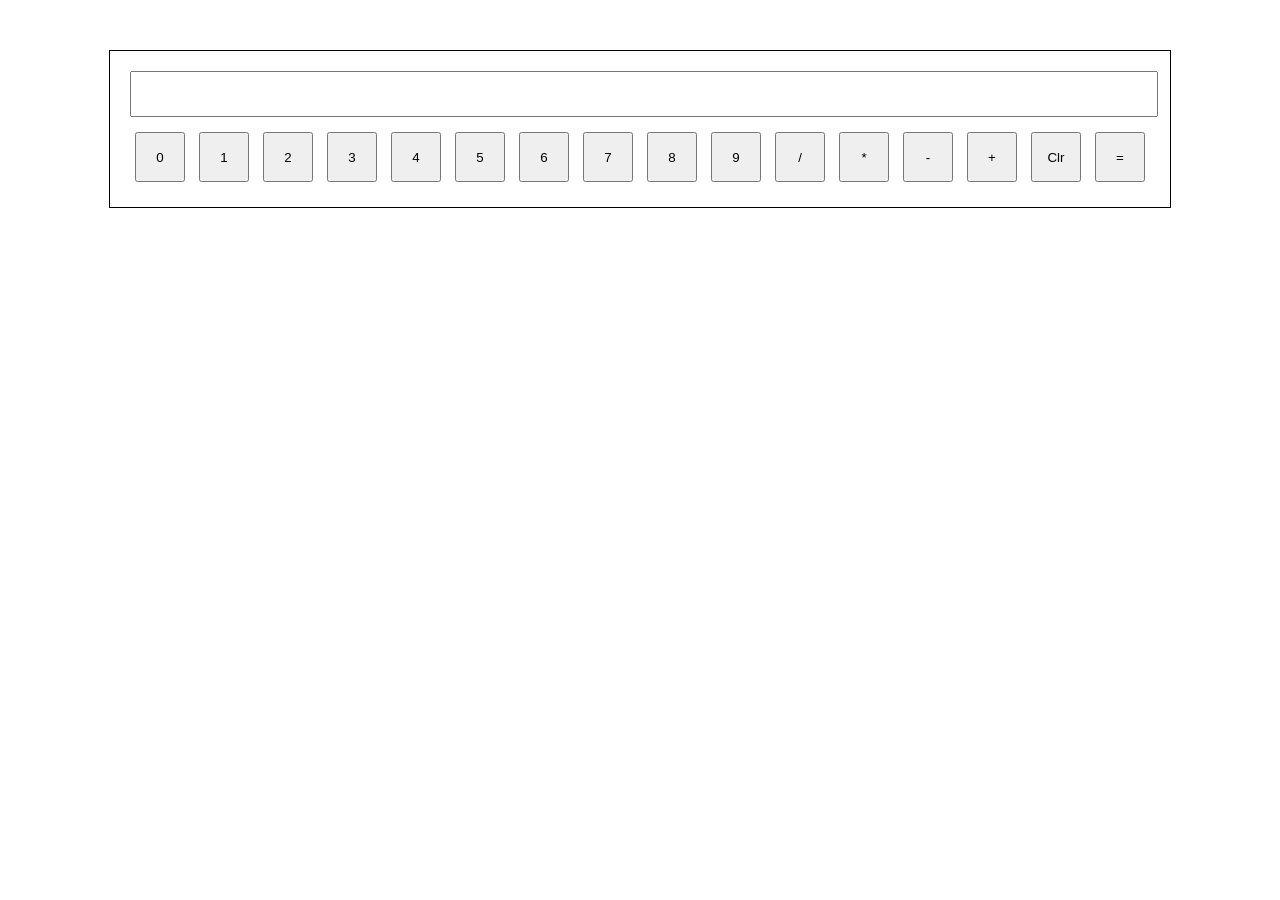
<file: Task-2/index.html>
<!DOCTYPE html>
<html>
<head>
<link rel="stylesheet" href="style.css">
</head>
<body>

<div class="calc">

    <input id="display">

        <div class="buttons">
            
            <button onclick="add('0')">0</button>
            <button onclick="add('1')">1</button>
            <button onclick="add('2')">2</button>
            <button onclick="add('3')">3</button>
            <button onclick="add('4')">4</button>
            <button onclick="add('5')">5</button>
            <button onclick="add('6')">6</button>
            <button onclick="add('7')">7</button>
            <button onclick="add('8')">8</button>
            <button onclick="add('9')">9</button>
            <button onclick="add('/')">/</button>
            <button onclick="add('*')">*</button>
            <button onclick="add('-')">-</button>
            <button onclick="add('+')">+</button>

            <button onclick="clean()">Clr</button>

            <button onclick="calculate()">=</button>
        </div>
    </div>

<script src="script.js"></script>
</body>
</html>
</file>
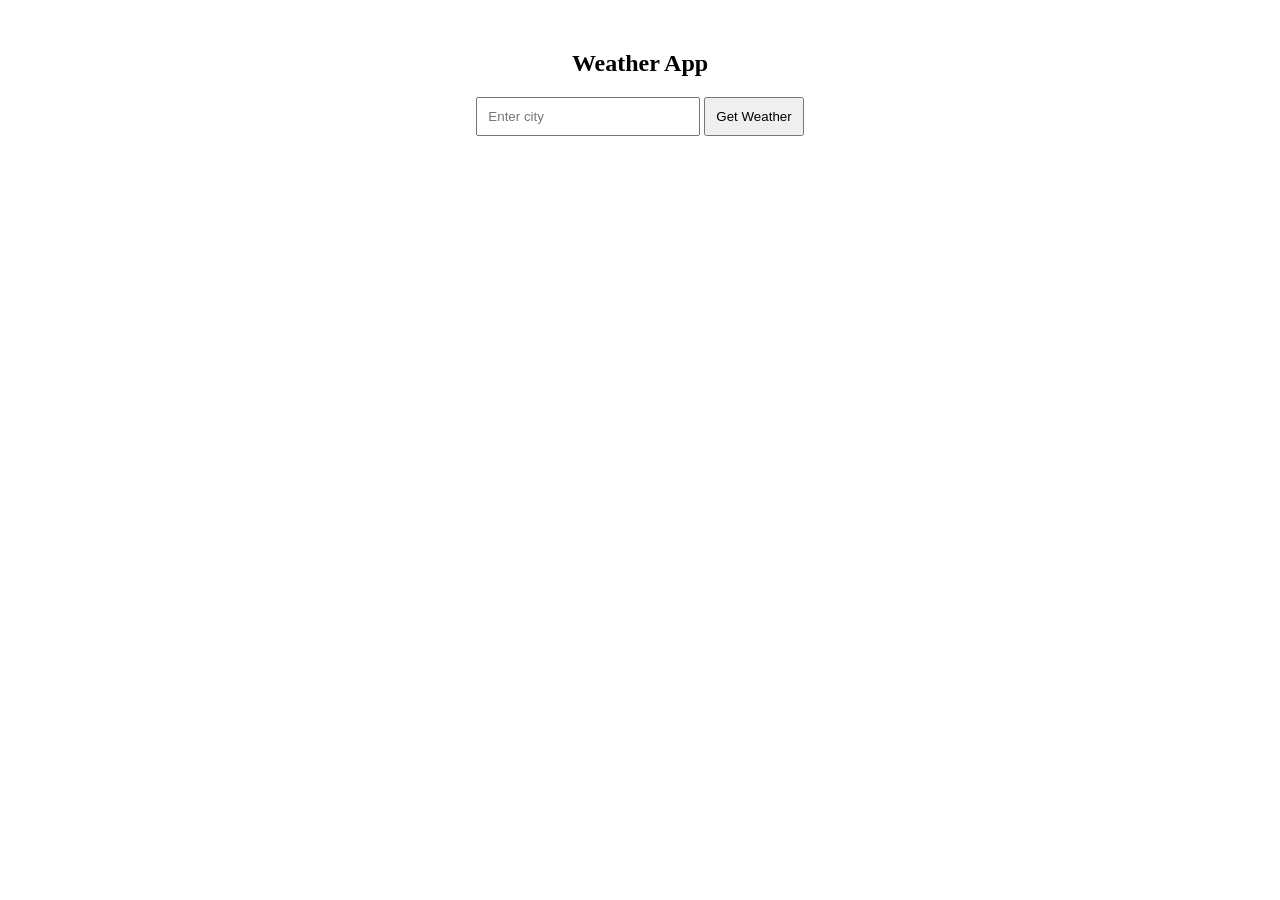
<file: Task-4/index.html>
<!DOCTYPE html>
<html>
<head>
<link rel="stylesheet" href="style.css">
</head>
<body>

    <h2>Weather App</h2>

    <input id="city" placeholder="Enter city">
    <button onclick="getWeather()">Get Weather</button>

    <div id="result"></div>

    <script src="script.js"></script>
</body>
</html>
</file>
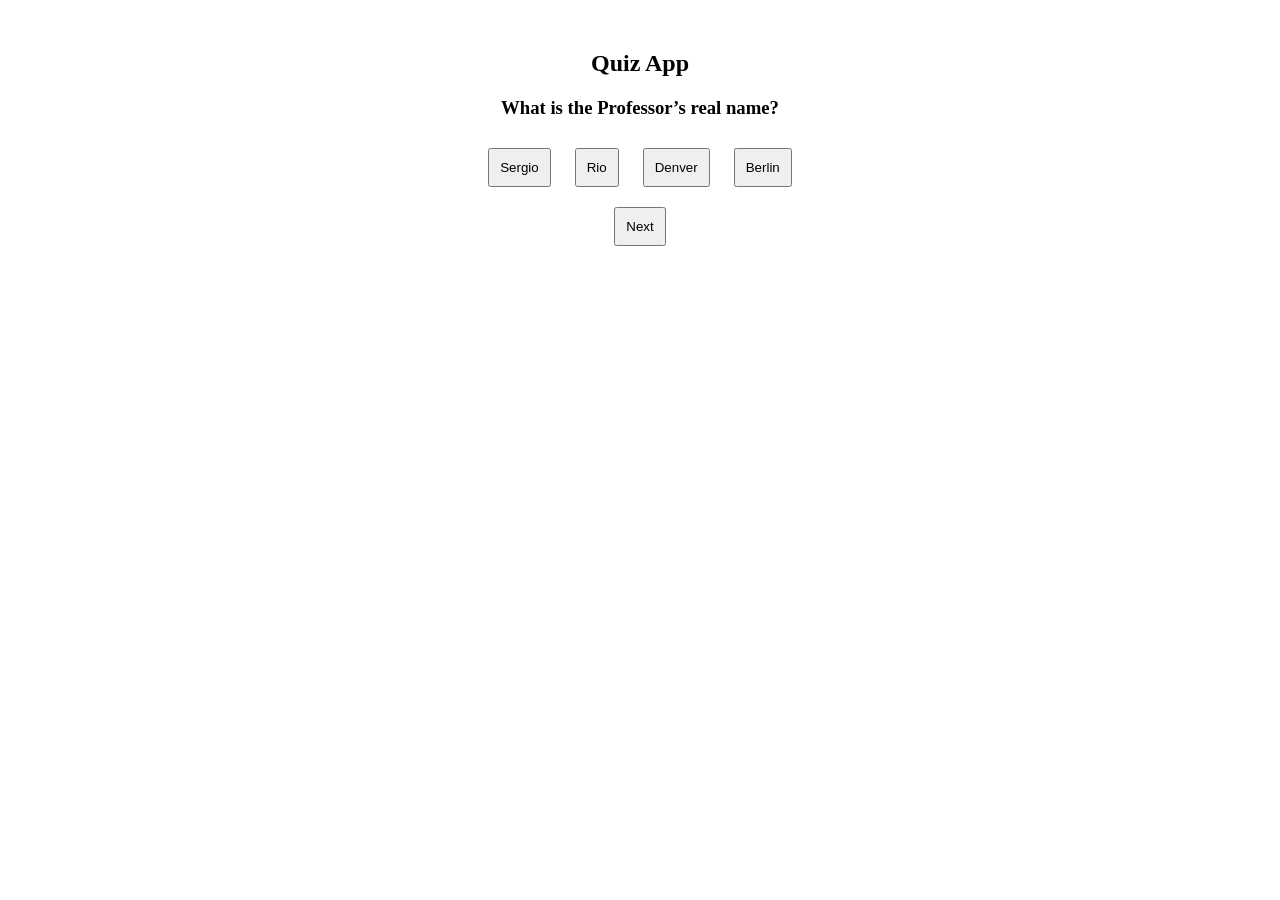
<file: Task-5/index.html>
<!DOCTYPE html>
<html>
<head>
<link rel="stylesheet" href="style.css">
</head>
<body>

<h2>Quiz App</h2>
<div id="quiz">
<h3 id="question"></h3>
    <button class="opt"></button>
    <button class="opt"></button>
    <button class="opt"></button>
    <button class="opt"></button>
<br>
    <button id="next">Next</button>
</div>

<div id="result" class="hidden"></div>
<script src="script.js"></script>
</body>
</html>
</file>
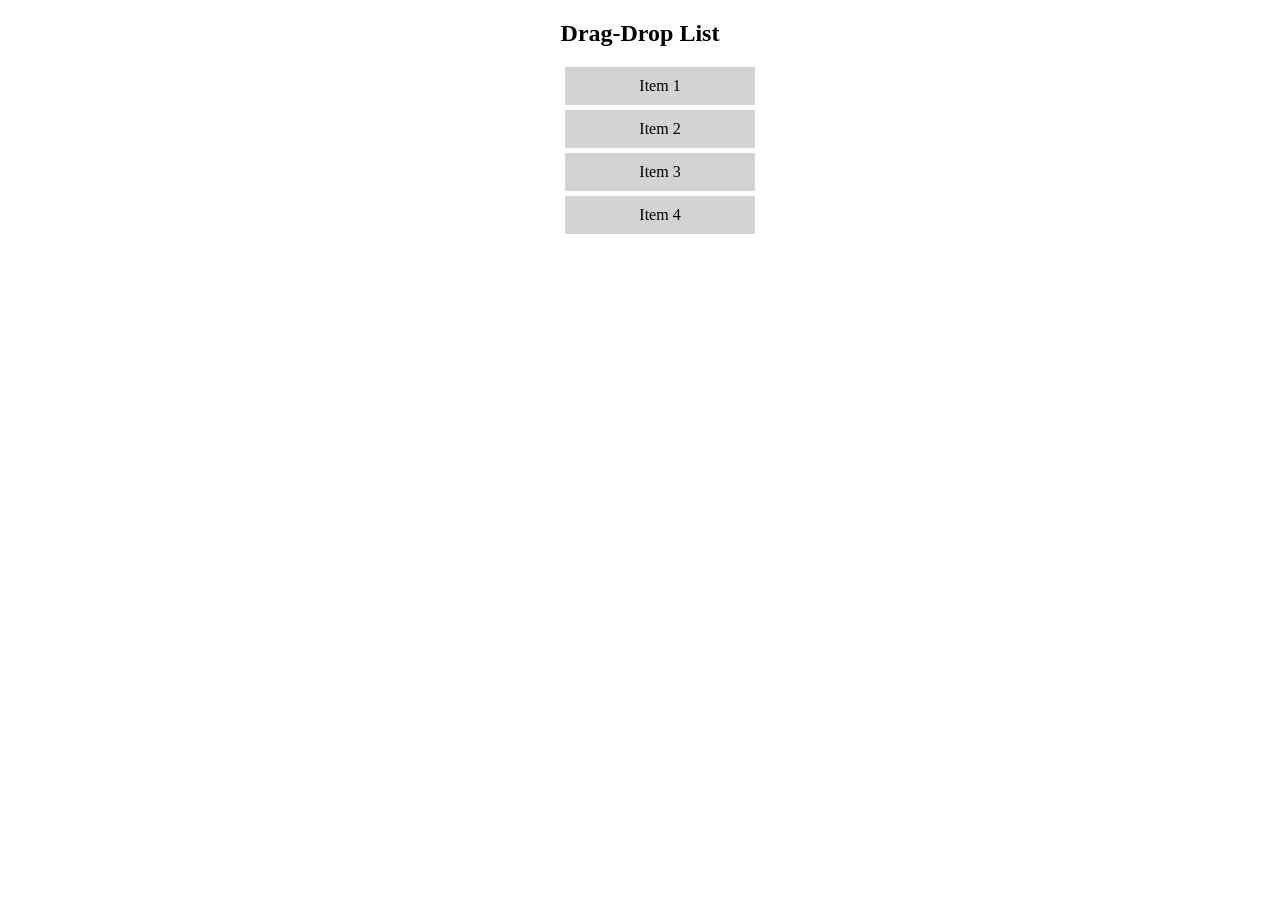
<file: Task-6/index.html>
<!DOCTYPE html>
<html>
<head>
<link rel="stylesheet" href="style.css">
</head>
<body>

<h2>Drag-Drop List</h2>

    <ul id="list">
        <li draggable="true">Item 1</li>
        <li draggable="true">Item 2</li>
        <li draggable="true">Item 3</li>
        <li draggable="true">Item 4</li>
    </ul>

<script src="script.js"></script>
</body>
</html>
</file>
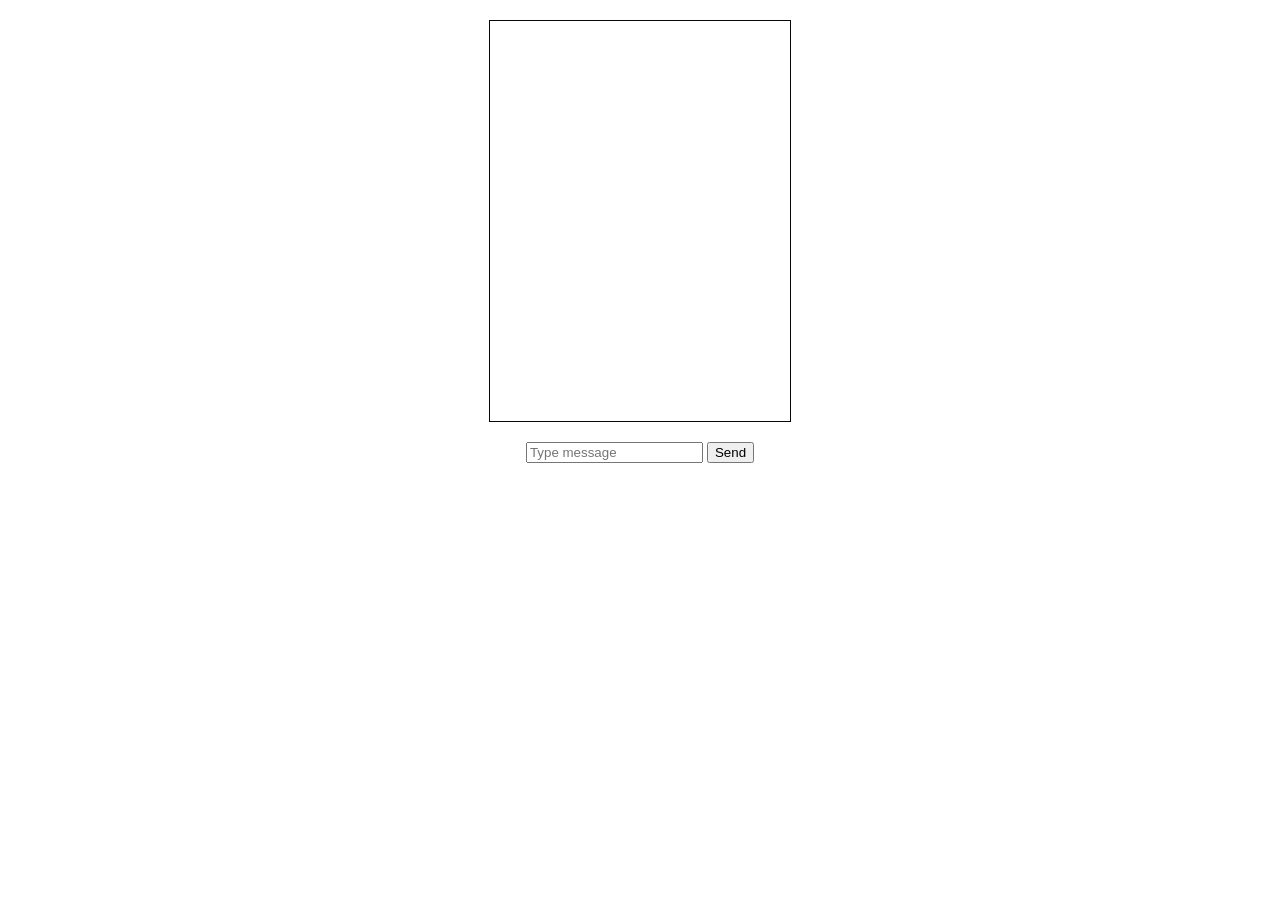
<file: Task-7/index.html>
<!DOCTYPE html>
<html>
<head>
<link rel="stylesheet" href="style.css">
</head>
<body>

    <div id="chatBox"></div>
    <input id="msg" placeholder="Type message">
    <button id="send">Send</button>
    
<script src="script.js"></script>
</body>
</html>
</file>
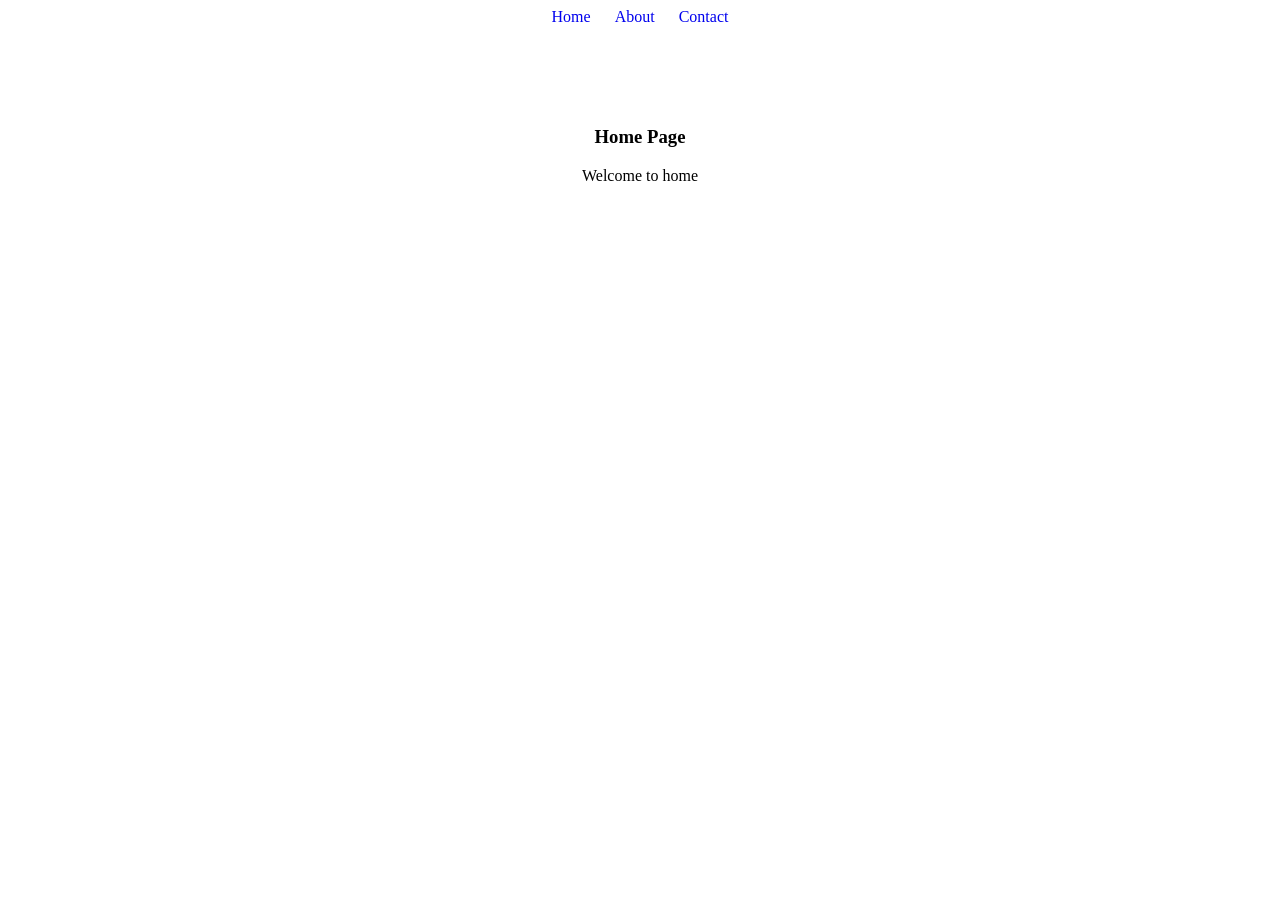
<file: Task-8/index.html>
<!DOCTYPE html>
<html>
<head>
<link rel="stylesheet" href="style.css">
</head>
<body>

    <nav>
        <a href="#home">Home</a>
        <a href="#about">About</a>
        <a href="#contact">Contact</a>
    </nav>
    
    <div id="content"></div>

<script src="script.js"></script>
</body>
</html>
</file>
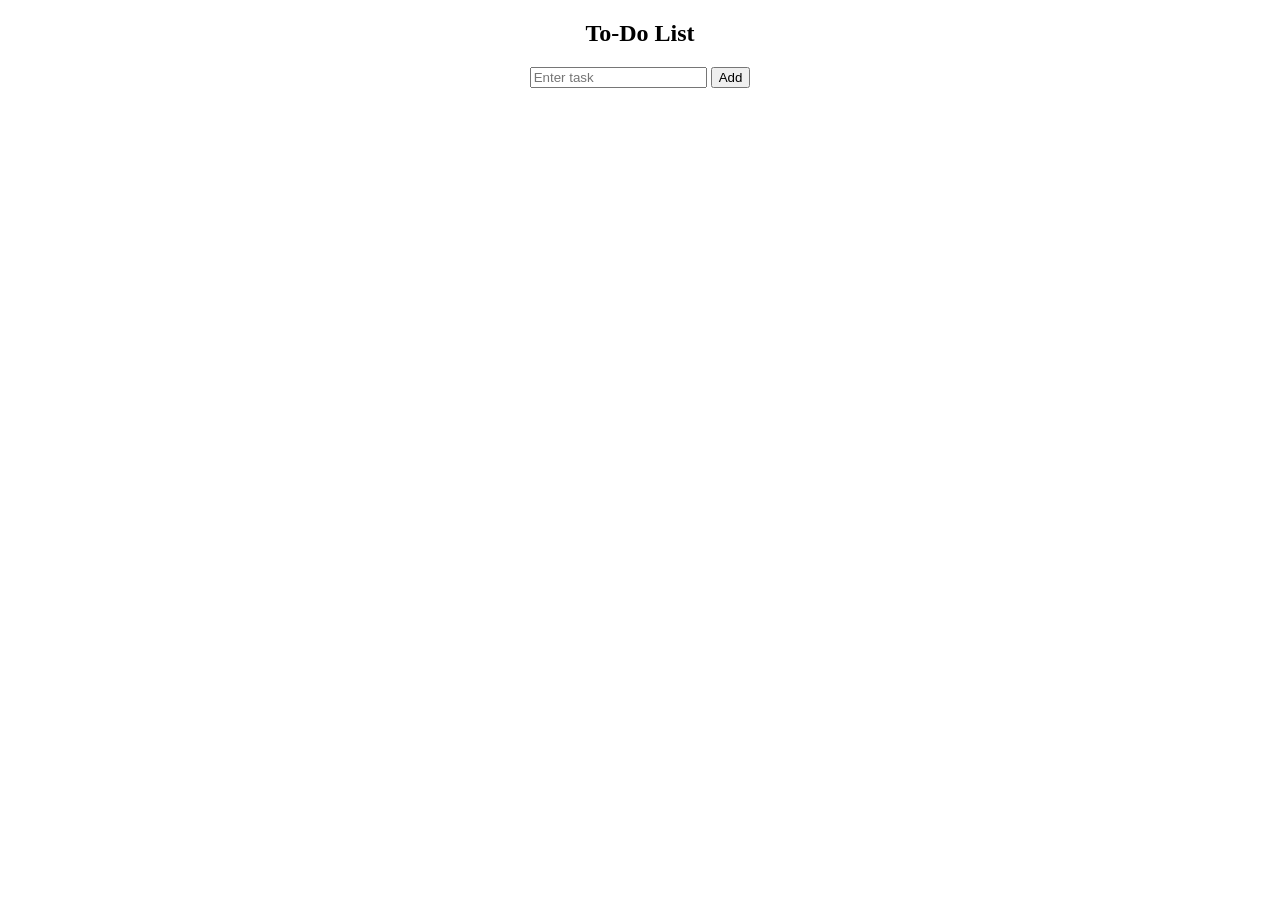
<file: Task1/index.html>
<!DOCTYPE html>
<html>
<head>
<link rel="stylesheet" href="style.css">
</head>
<body>

    <h2>To-Do List</h2>

    <input id="input" placeholder="Enter task">

    <button id="btn">Add</button>

    <ul id="list"></ul>

    <script src="script.js"></script>
    
</body>
</html>
</file>
<file: Task-2/style.css>
body {
    display: flex;
    justify-content: center;
    margin-top: 50px;
}
.calc {
    border: 1px solid black;
    padding: 20px;
}

#display {
    height: 40px;
    width: 100%;
    margin-bottom: 10px;
    font-size: 20px;
}
button {
    height: 50px;
    width: 50px;
    margin: 5px;
}
</file>
<file: Task-4/style.css>
body {
    text-align: center;
    margin-top: 50px;
}

input {
    padding: 10px;
    width: 200px;
}

button {
    padding: 10px;
    cursor: pointer;
}

#result {
    margin-top: 30px;
    font-size: 20px;
}
</file>
<file: Task-5/style.css>
body {
    text-align: center;
    margin-top: 50px;
}

button {
    margin: 10px;
    padding: 10px;
    cursor: pointer;
}

.hidden {
    display: none;
}
</file>
<file: Task-6/style.css>
body {
    text-align: center;
}

ul {
    list-style: none;
    width: 200px;
    margin: auto;
}

li {
    padding: 10px;
    margin: 5px;
    background: lightgray;
    cursor: grab;
}

li.dragging {
    background: lightblue;

}

li.dropped {
    background: lightcoral;
}
</file>
<file: Task-7/style.css>
body {
    text-align: center;
}
#chatBox {
    width: 300px;
    height: 400px;
    border: 1px solid rgb(8, 8, 8);
    margin: 20px auto;
}
.time {
    font-size: 10px;
    color: gray;
}
.msg {
    padding: 8px;
    margin: 5px;
    border-radius: 5px;
}
.user {
    background-color: lightblue;
    text-align: right;
}
.bot {
    background-color: lightgreen;
    text-align: left;
}
</file>
<file: Task-8/style.css>
body {
    text-align: center;
}

nav a {
    margin: 10px;
    text-decoration: none;
}

#content {
    margin-top: 100px;
}
</file>
<file: Task1/style.css>
body {
    text-align: center;
}

li {
    margin: 10px;
    cursor: pointer;
}
.done {
    text-decoration: line-through;
    color: rgb(186, 10, 10);
}
</file>
